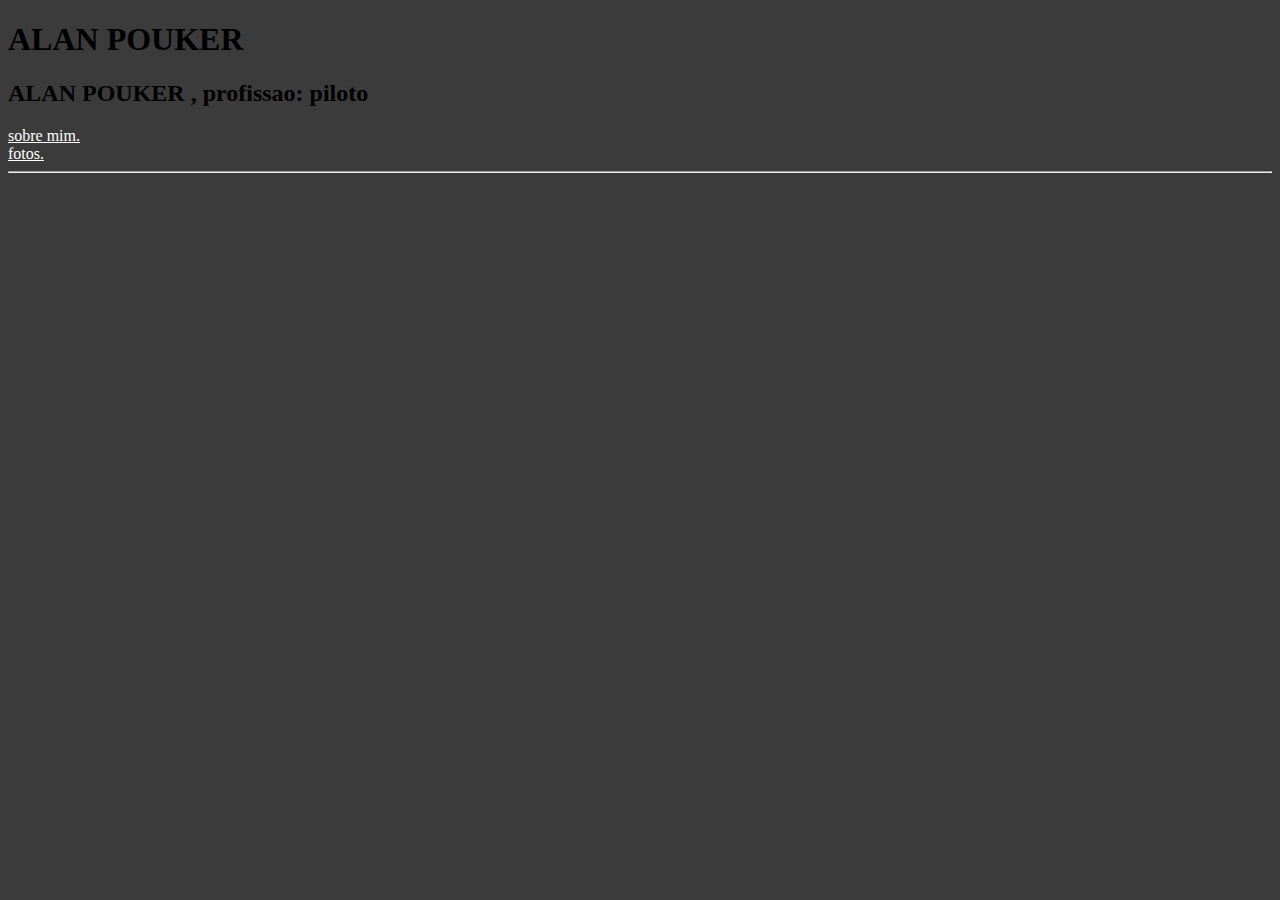
<file: index.html>
<!DOCTYPE html>
<html lang="pt-BR">
<head>
    <meta charset="UTF-8">
    <meta name="viewport" content="width=device-width, initial-scale=1.0">
    <title>ALAN POUKER.</title>
    <link rel="stylesheet" href="style.css">
</head>
<body id="home">
    <h1>ALAN POUKER </h1>
    <h2>ALAN POUKER , profissao: piloto</h2>
    <nav>
        <a class="a_home" href="sobremim.html">sobre mim.</a><br>
        <a class="a_home" href="fotos.html">fotos.</a><br>
            </nav>
            <hr>
</body>

</html>
</file>
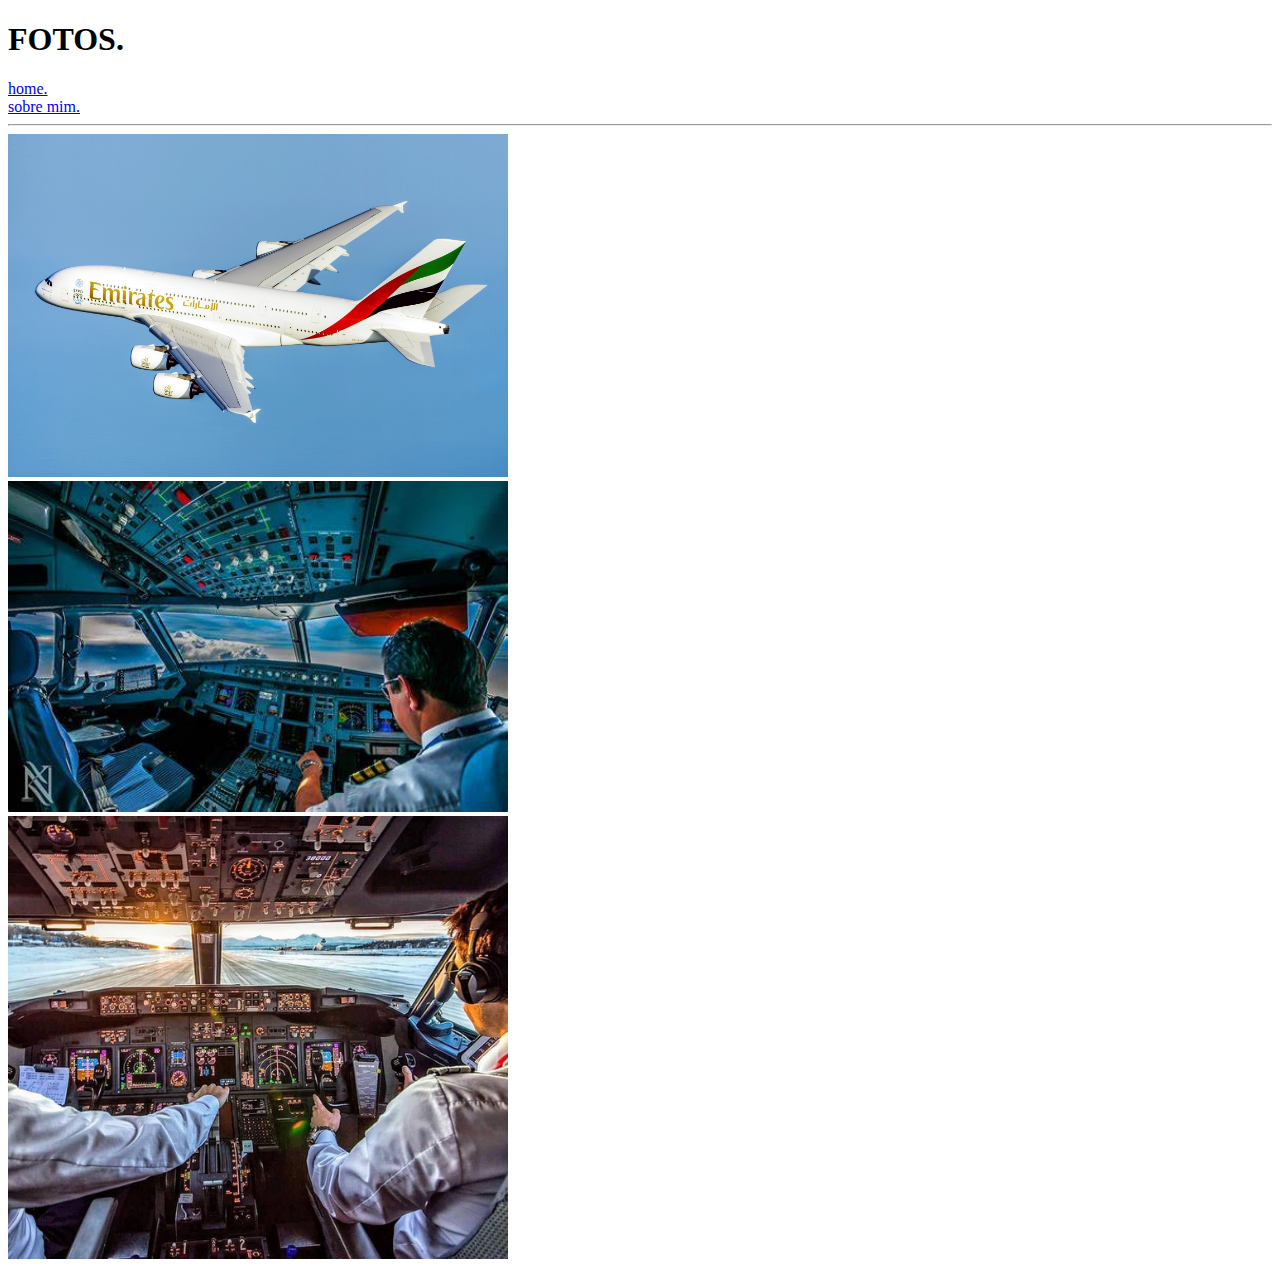
<file: fotos.html>
<!DOCTYPE html>
<html lang="pt-BR">
<head>
    <meta charset="UTF-8">
    <meta name="viewport" content="width=device-width, initial-scale=1.0">
    <title>FOTOS.</title>
    <link rel="stylesheet" href="style.css">
</head>

<body id="fotos">
    <h1>FOTOS.</h1>    
    <nav>
        <a href="index.html">home.</a><br>
        <a href="sobremim.html">sobre mim.</a><br>
            </nav>
            <hr>
            <img class="fotos" src="380.jpg" alt=""><br>
            <img  class="fotos" src="OIP.jpg" alt=""><br>
            <img class="fotos" src="dASZXdQIPw0.jpg" alt="">
</body>

</html>
</file>
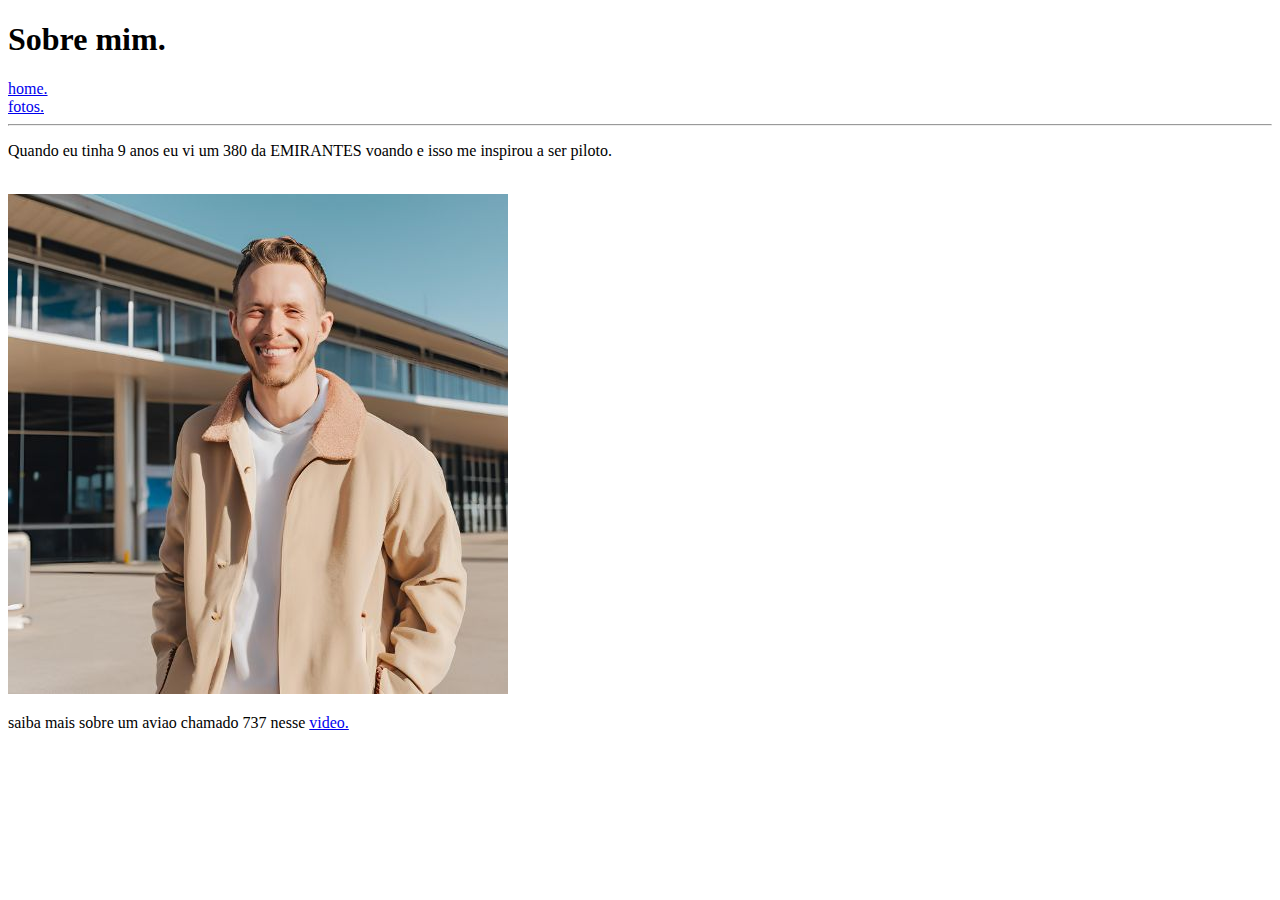
<file: sobremim.html>
<!DOCTYPE html>
<html lang="pt-BR">
<head>
    <meta charset="UTF-8">
    <meta name="viewport" content="width=device-width, initial-scale=1.0">
    <title>SOBRE MIM.</title>
    <link rel="stylesheet" href="style.css">
</head>

<body id="sobremim">
   <h1>Sobre mim.</h1>
   <nav>
        <a href="index.html">home.</a><br>
        <a href="fotos.html">fotos.</a><br>
    </nav>
    <hr>
    <p>Quando eu tinha 9 anos eu vi um 380 da EMIRANTES voando e isso me inspirou a ser piloto.</p><br>
    <img src="alan.jpg" alt="">
    <p>saiba mais sobre um aviao chamado 737 nesse <a href="https://youtu.be/I8G0W21CNe4" target="_blank">video.</a></p>
</body>

</html>
</file>
<file: style.css>
#home{
    background-color: rgb(59, 59, 59);
}

.a_home{
    color: rgb(255, 255, 255);
}

.fotos{
    width: 500px;
}
</file>
